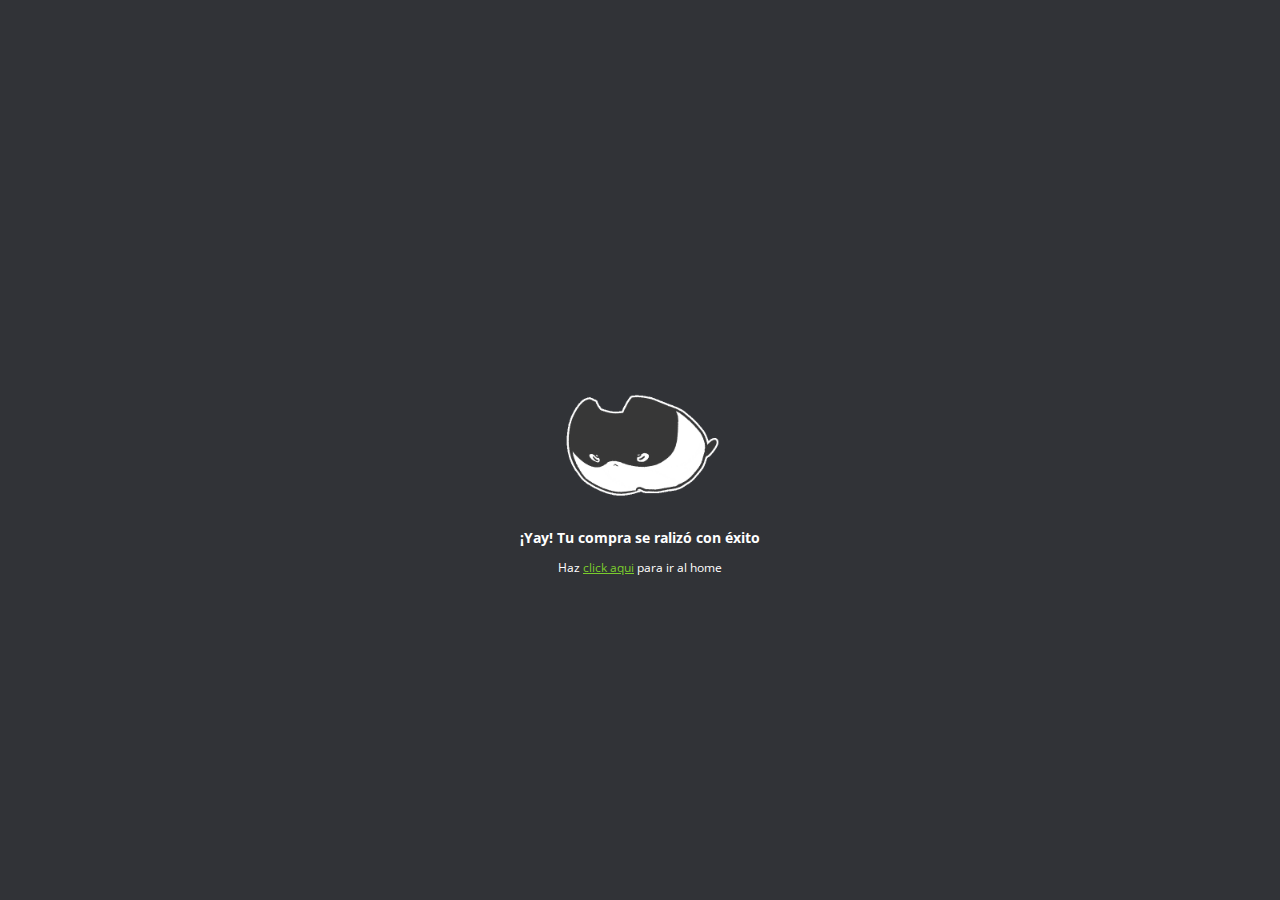
<file: exito.html>
<!DOCTYPE html>
<html lang="es">
<head>
  <meta charset="UTF-8">
  <meta name="viewport" content="width=device-width, initial-scale=1.0">
  <meta http-equiv="X-UA-Compatible" content="ie=edge">
  <link rel="stylesheet" href="css/normalize.css">
  <link rel="stylesheet" href="css/estilos.css">
  <link rel="stylesheet" href="css/animation.css">
  <link rel="stylesheet" href="css/paypal.css">
  <title>Exito</title>
</head>
<body>
    <div class="content_paypal">
      <img src="images/exito.gif" alt="">
      <h3>¡Yay! Tu compra se ralizó con éxito</h3>
      <p>Haz <a href="index.html">click aqui</a> para ir al home</p>
    </div>
</body>
</html>
</file>
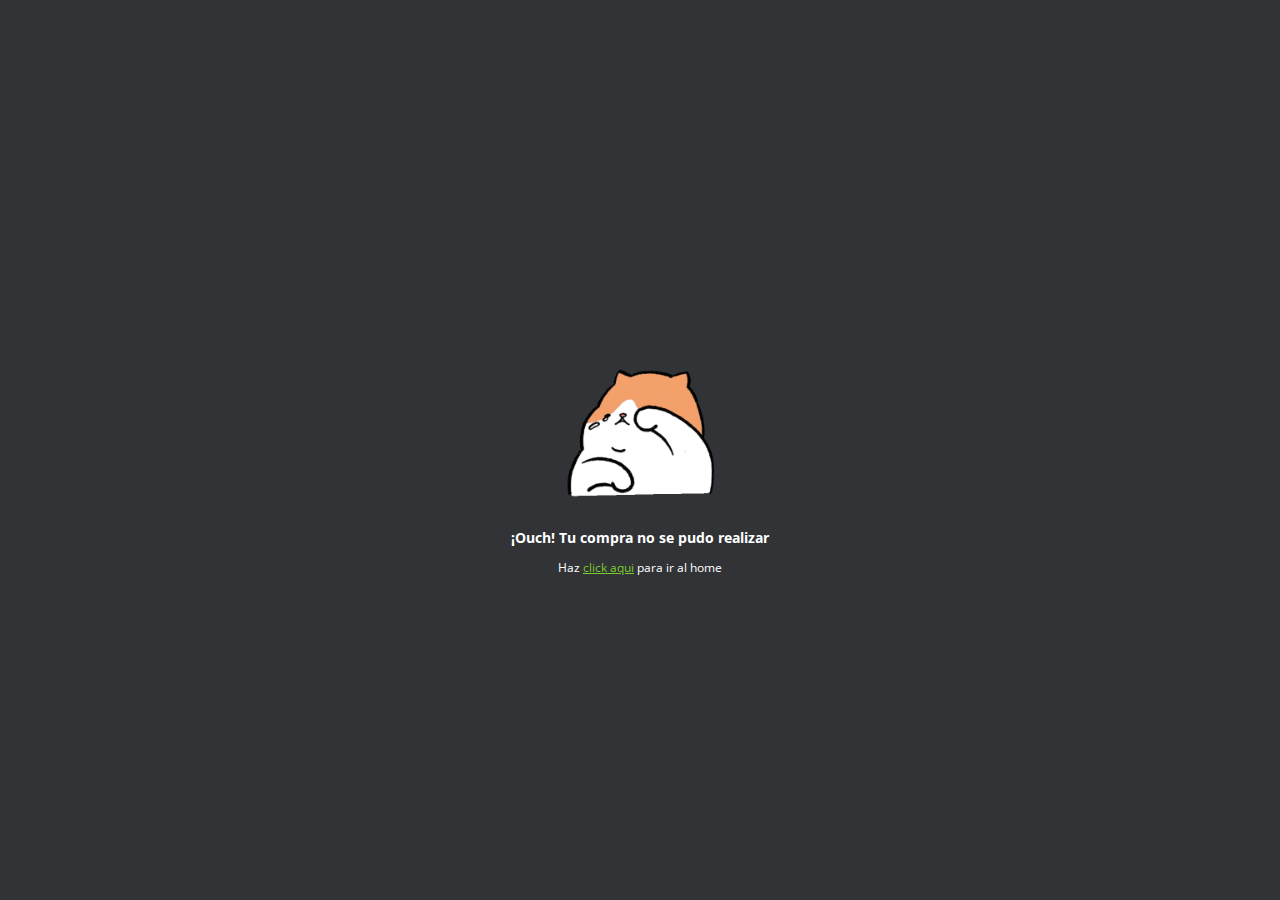
<file: falla.html>
<!DOCTYPE html>
<html lang="es">
<head>
  <meta charset="UTF-8">
  <meta name="viewport" content="width=device-width, initial-scale=1.0">
  <meta http-equiv="X-UA-Compatible" content="ie=edge">
  <link rel="stylesheet" href="css/normalize.css">
  <link rel="stylesheet" href="css/estilos.css">
  <link rel="stylesheet" href="css/animation.css">
  <link rel="stylesheet" href="css/paypal.css">
  <title>Fallo</title>
</head>
<body>
    <div class="content_paypal">
      <img src="images/fallo2.gif" alt="">
      <h3>¡Ouch! Tu compra no se pudo realizar</h3>
      <p>Haz <a href="index.html">click aqui</a> para ir al home</p>
    </div>
</body>
</html>
</file>
<file: css/estilos.css>
/* ----------------- Variables */
@import url('https://fonts.googleapis.com/css?family=Open+Sans:400,700&display=swap');
:root{
  /*------ Colores */
  --green-color: #7ACC2D;
  --black-color: #313337;
  --white-color: white;
  /*------ Tipografía */
  --normal:12px;
  /*------ Espaciado */
  --space:10px;
  --space-2:20px;
  /* box shadow */
  --box:0px 0 2px 1px #e6e5e9;
}

/* ----------------- Variables */
html,body{
  padding: 0px;
  margin:0px;
  font-size: var(--normal);
  font-family: 'Open Sans', sans-serif;
}

p,label{
  font-size: var(--normal);
}

input{
  margin-bottom: 5px;
}

nav{
  display: flex;
  justify-content: space-between;
  align-items: center;
  width: 100%;
  padding: var(--space);
  min-height: 60px;
  background-color: var(--green-color);

}

nav a{
  text-decoration: none;
  color: var(--black-color);
  font-size: var(--normal);
}

nav a:hover{
  color: var(--white-color);
}

nav ul {
  display: flex;
}

nav ul li{
  padding-right: 20px;
  list-style: none;
}

hr{
  opacity: .2;
}
.main_section{
  padding:15%;
  text-align: center;
}

.products{
  background-image: url("../images/curve.png");
  height:50px;
  background-size: cover;
  background-position: center top;
  padding:20%;
  display: flex;
}

.product{
    padding: var(--space);
    margin-top: -240px;
}

.product .content{
  background-color: var(--white-color);
  padding: var(--space);
  box-shadow: var(--box) ;
}

.img_content{
  text-align: center;
}

.main_button{
  background-color: var(--green-color);
  width: 100%;
  padding:var(--space);
  font-size: var(--normal);
  color: var(--white-color);
  border:0;
  cursor: pointer;
  border-radius: 2px;
}

.main_button:hover{
  background-color: #5e9e22;
}


/* Beneficios */
.benefits{
  padding: 10%;
  display: flex;
}

.benefit{
  text-align: center;
  padding: 20px;
}

.benefit img{
  max-height: 100px
}

.benefit-text{
  text-align: justify;
}

/* Mentions */
.mentions{
  display: flex;
  padding: 5%;
}
.mention img{
  width: 100%;
}
h2.mention_title{
  text-align: center;
}
.mention{
  padding: var(--space);
}
.content_mention{
  box-shadow: 0px 0 2px 1px #e6e5e9;
}
.mention .text{
  padding: var(--space);
}
/* ------------------------------------------- ventas */
.modulo_pago{
  background-color: var(--white-color);
  box-shadow: var(--box);
  padding: var(--space);
}

.modulo_pago_images{
  max-width: 150px;
  text-align: center;
  width: 100%;
  margin: auto;
}

.data{
  margin-top: var(--space);
  width: 100%;
  height: 35px;
  border-radius: 2px;
  border: 1px solid var(--black-color);
  box-sizing: border-box;
}

.modulo_pago .main_button{
  margin-top: 10px;
}
/* ------------------------------------------- FAQS */
.FAQS{
  max-width: 900px;
  margin: auto;
  width: 100%;
  text-align: left;
}
.FAQS{
  margin-top: 100px;
  margin-bottom: 100px;
}
.FAQS h1{
  margin-bottom: 50px;
}

.faq h1{
  margin-top:30px;
  margin-bottom: 30px;
}
/* ------------------------------------------- Footer */
footer{
  display: flex;
  justify-content: space-between;
  font-size: var(--normal);
  background-color: var(--black-color);
  padding: var(--space);
  color: var(--white-color);
}

.contact a{
  color:var(--green-color);
}
</file>
<file: css/animation.css>
.fadeIn{
  -webkit-animation-duration: 4s;
  animation-duration: 4s;
  -webkit-animation-fill-mode: both;
  animation-fill-mode: both;
  -webkit-animation-name: fadeIn;
  animation-name: fadeIn;
}

@keyframes fadeIn {
  from{
    opacity: 0;
  }
  to{
    opacity: 1;
  }
}

.fadeInDown{
  -webkit-animation-duration:1s;
  animation-duration: 1s;
  animation-fill-mode: both;
  -webkit-animation-fill-mode: both;
  -webkit-animation-name: fadeInDown;
  animation-name: fadeInDown;
}
@keyframes fadeInDown {
  from{
    opacity: 0;
    -webkit-transform: translate3d(0,-100%,0);
    transform: translate3d(0,-100%,0);
  }
  to{
    opacity: 1;
    -webkit-transform: translate3d(0,0,0);
    transform: translate3d(0,0,0);
  }
}

.fadeInUp{
  -webkit-animation-duration:1s;
  animation-duration: 1s;
  animation-fill-mode: both;
  -webkit-animation-fill-mode: both;
  -webkit-animation-name: fadeInUp;
  animation-name: fadeInUp;
}
@keyframes fadeInUp {
  from{
    opacity: 0;
    -webkit-transform: translate3d(0,100%,0);
    transform: translate3d(0,100%,0);
  }
  to{
    opacity: 1;
    -webkit-transform: translate3d(0,0,0);
    transform: translate3d(0,0,0);
  }
}
</file>
<file: css/paypal.css>
body{
  background-color: var(--black-color);
  text-align: center;
  color:var(--white-color);
  display: flex;
  justify-content: center;
  align-items: center;
  height: 100vh;
}

.content_paypal a{
  color:var(--green-color);
}

.content_paypal img{
  max-height: 200px;
}
</file>
